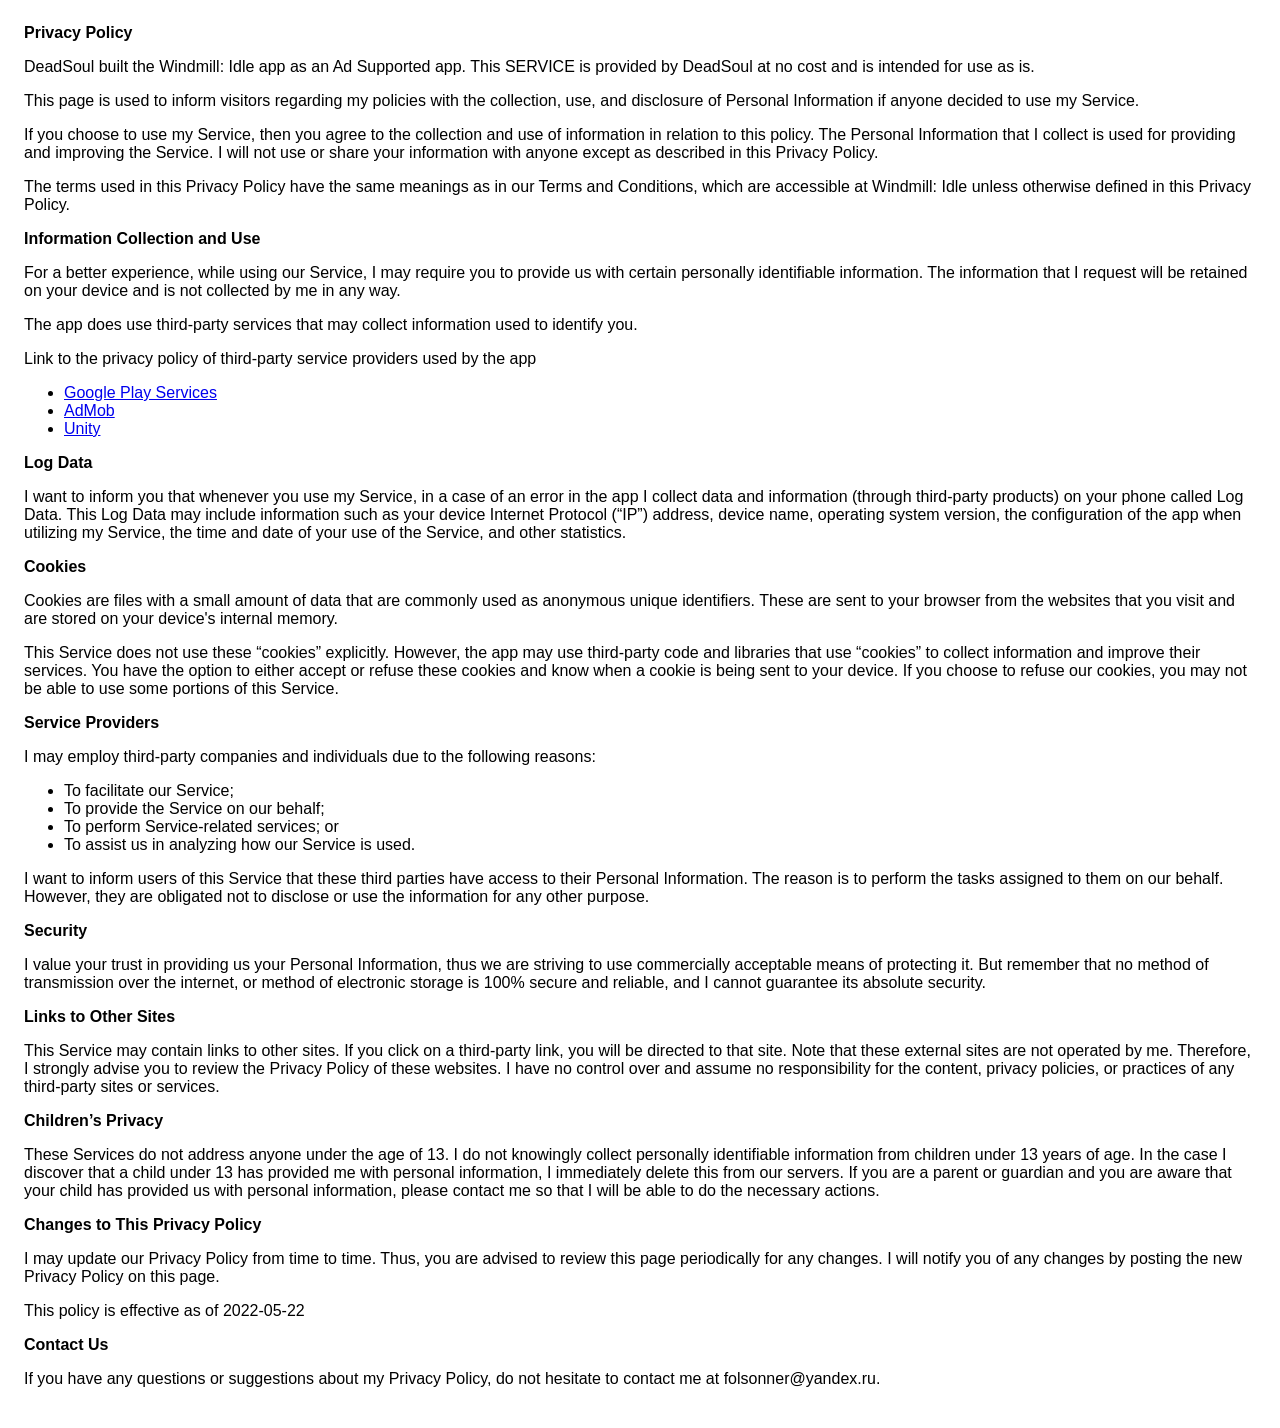
<file: privacy.html>
<!DOCTYPE html>
    <html>
    <head>
      <meta charset='utf-8'>
      <meta name='viewport' content='width=device-width'>
      <title>Privacy Policy</title>
      <style> body { font-family: 'Helvetica Neue', Helvetica, Arial, sans-serif; padding:1em; } </style>
    </head>
    <body>
    <strong>Privacy Policy</strong> <p>
                  DeadSoul built the Windmill: Idle app as
                  an Ad Supported app. This SERVICE is provided by
                  DeadSoul at no cost and is intended for use as
                  is.
                </p> <p>
                  This page is used to inform visitors regarding my
                  policies with the collection, use, and disclosure of Personal
                  Information if anyone decided to use my Service.
                </p> <p>
                  If you choose to use my Service, then you agree to
                  the collection and use of information in relation to this
                  policy. The Personal Information that I collect is
                  used for providing and improving the Service. I will not use or share your information with
                  anyone except as described in this Privacy Policy.
                </p> <p>
                  The terms used in this Privacy Policy have the same meanings
                  as in our Terms and Conditions, which are accessible at
                  Windmill: Idle unless otherwise defined in this Privacy Policy.
                </p> <p><strong>Information Collection and Use</strong></p> <p>
                  For a better experience, while using our Service, I
                  may require you to provide us with certain personally
                  identifiable information. The information that
                  I request will be retained on your device and is not collected by me in any way.
                </p> <div><p>
                    The app does use third-party services that may collect
                    information used to identify you.
                  </p> <p>
                    Link to the privacy policy of third-party service providers used
                    by the app
                  </p> <ul><li><a href="https://www.google.com/policies/privacy/" target="_blank" rel="noopener noreferrer">Google Play Services</a></li><li><a href="https://support.google.com/admob/answer/6128543?hl=en" target="_blank" rel="noopener noreferrer">AdMob</a></li><!----><!----><!----><!----><!----><!----><!----><!----><!----><li><a href="https://unity3d.com/legal/privacy-policy" target="_blank" rel="noopener noreferrer">Unity</a></li><!----><!----><!----><!----><!----><!----><!----><!----><!----><!----><!----><!----><!----><!----><!----><!----></ul></div> <p><strong>Log Data</strong></p> <p>
                  I want to inform you that whenever you
                  use my Service, in a case of an error in the app
                  I collect data and information (through third-party
                  products) on your phone called Log Data. This Log Data may
                  include information such as your device Internet Protocol
                  (“IP”) address, device name, operating system version, the
                  configuration of the app when utilizing my Service,
                  the time and date of your use of the Service, and other
                  statistics.
                </p> <p><strong>Cookies</strong></p> <p>
                  Cookies are files with a small amount of data that are
                  commonly used as anonymous unique identifiers. These are sent
                  to your browser from the websites that you visit and are
                  stored on your device's internal memory.
                </p> <p>
                  This Service does not use these “cookies” explicitly. However,
                  the app may use third-party code and libraries that use
                  “cookies” to collect information and improve their services.
                  You have the option to either accept or refuse these cookies
                  and know when a cookie is being sent to your device. If you
                  choose to refuse our cookies, you may not be able to use some
                  portions of this Service.
                </p> <p><strong>Service Providers</strong></p> <p>
                  I may employ third-party companies and
                  individuals due to the following reasons:
                </p> <ul><li>To facilitate our Service;</li> <li>To provide the Service on our behalf;</li> <li>To perform Service-related services; or</li> <li>To assist us in analyzing how our Service is used.</li></ul> <p>
                  I want to inform users of this Service
                  that these third parties have access to their Personal
                  Information. The reason is to perform the tasks assigned to
                  them on our behalf. However, they are obligated not to
                  disclose or use the information for any other purpose.
                </p> <p><strong>Security</strong></p> <p>
                  I value your trust in providing us your
                  Personal Information, thus we are striving to use commercially
                  acceptable means of protecting it. But remember that no method
                  of transmission over the internet, or method of electronic
                  storage is 100% secure and reliable, and I cannot
                  guarantee its absolute security.
                </p> <p><strong>Links to Other Sites</strong></p> <p>
                  This Service may contain links to other sites. If you click on
                  a third-party link, you will be directed to that site. Note
                  that these external sites are not operated by me.
                  Therefore, I strongly advise you to review the
                  Privacy Policy of these websites. I have
                  no control over and assume no responsibility for the content,
                  privacy policies, or practices of any third-party sites or
                  services.
                </p> <p><strong>Children’s Privacy</strong></p> <div><p>
                    These Services do not address anyone under the age of 13.
                    I do not knowingly collect personally
                    identifiable information from children under 13 years of age. In the case
                    I discover that a child under 13 has provided
                    me with personal information, I immediately
                    delete this from our servers. If you are a parent or guardian
                    and you are aware that your child has provided us with
                    personal information, please contact me so that
                    I will be able to do the necessary actions.
                  </p></div> <!----> <p><strong>Changes to This Privacy Policy</strong></p> <p>
                  I may update our Privacy Policy from
                  time to time. Thus, you are advised to review this page
                  periodically for any changes. I will
                  notify you of any changes by posting the new Privacy Policy on
                  this page.
                </p> <p>This policy is effective as of 2022-05-22</p> <p><strong>Contact Us</strong></p> <p>
                  If you have any questions or suggestions about my
                  Privacy Policy, do not hesitate to contact me at folsonner@yandex.ru.
    </body>
    </html>
</file>
